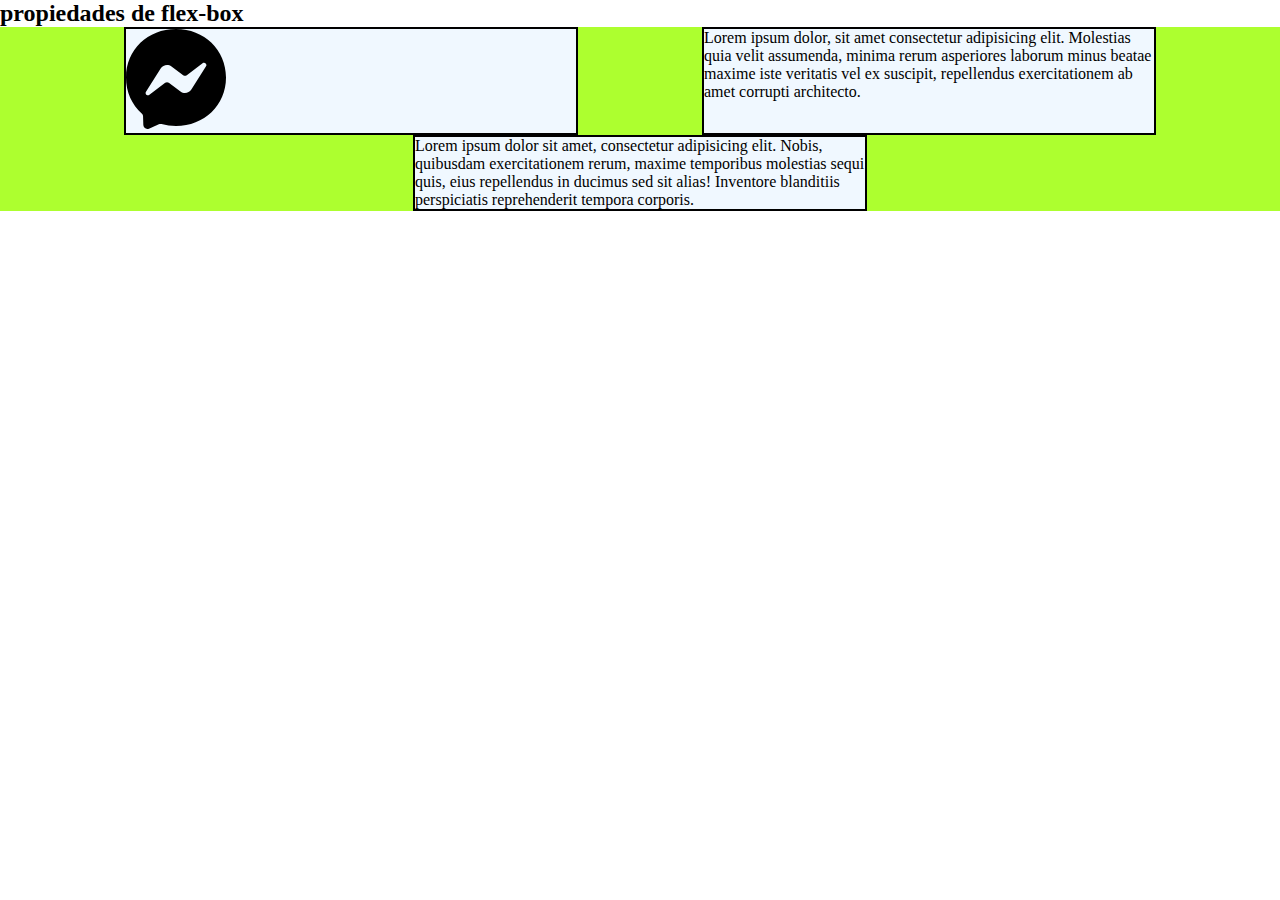
<file: index.html>
<!DOCTYPE html>
<html lang="es">
<head>
    <meta charset="UTF-8">
    <meta http-equiv="X-UA-Compatible" content="IE=edge">
    <meta name="viewport" content="width=device-width, initial-scale=1.0">
    <title>Propiedades flex-box</title>
    <link rel="stylesheet" href="css/style.css">
</head>
<body>
    <header>
<h2>propiedades de flex-box</h2>
    </header>
    <main>
        <div class="box">
            <div class="izquierda">Lorem ipsum dolor, sit amet consectetur adipisicing elit. Molestias quia velit assumenda, minima rerum asperiores laborum minus beatae maxime iste veritatis vel ex suscipit, repellendus exercitationem ab amet corrupti architecto.</div>
            <div class="centro"><img src="image/6422198.svg" alt=""></div>
            <div class="derecha"> 
                <p>Lorem ipsum dolor sit amet, consectetur adipisicing elit. Nobis, quibusdam exercitationem rerum, maxime temporibus molestias sequi quis, eius repellendus in ducimus sed sit alias! Inventore blanditiis perspiciatis reprehenderit tempora corporis.</p>
            </div>
          </div>
    </main>
    <footer>

    </footer>
</body>
</html>
</file>
<file: css/style.css>
*{
    margin: 0;
    padding: 0;
/*Estilo flexible para el papá-etiqueta div*/
}
.box {
  background-color: greenyellow;
    display: flex;
    /* flex-direction: row;
    flex-flow: wrap;  */
    /* Column, row-reverse,row, column-reverse */
    flex-flow: row-reverse wrap;
    /* align-items: flex-start; */
    /* CREA UN ESPACIO EN RIGHT ANF LEFT */
    justify-content: space-around;
    /* CREA UN ESPACIO EN RIGHT */
    justify-content: flex-end;
    /* CREA UN ESPACIO EN CENTER */
    justify-content: space-between;
    /* CREA ESPACIOS EN CENTER, LEFT AND RIGHT */
    justify-content: space-evenly;
  }
  /* ETIQUETAS PARA LOS HIJOS-ETIQUETA DIV */
  .box div{
    background-color: aliceblue;
    width: 50vh;
    border: 2px solid black;
    
  }
  .box div img{
    width: 100px;
  }
main{
  height: 50vh;
}

/* AJUSTAR LOS ESPACIOS */
  /* .izquierda{
flex: 1 1 auto;
  }
  .centro{
    flex: 1 1 auto;
  }
  .derecha{
    flex: 1 1 auto;
  } */
</file>
